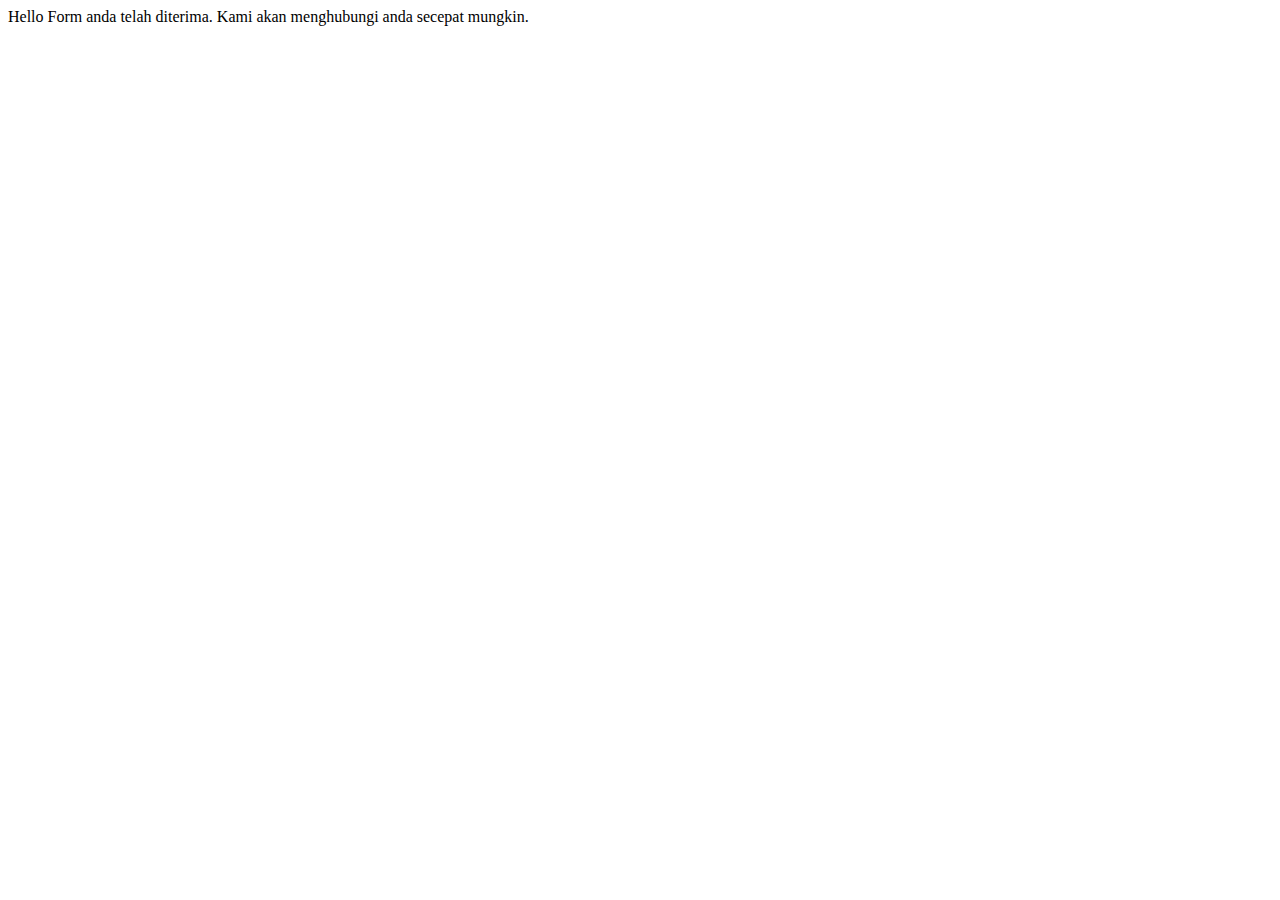
<file: submit-form.html>
<!DOCTYPE html>
<html lang="en">
<head>
    <meta charset="UTF-8">
    <meta name="viewport" content="width=device-width, initial-scale=1.0">
    <title>Form Submission</title>
</head>
<body>
    
    Hello Form anda telah diterima. Kami akan menghubungi anda secepat mungkin.



</body>
</html>
</file>
